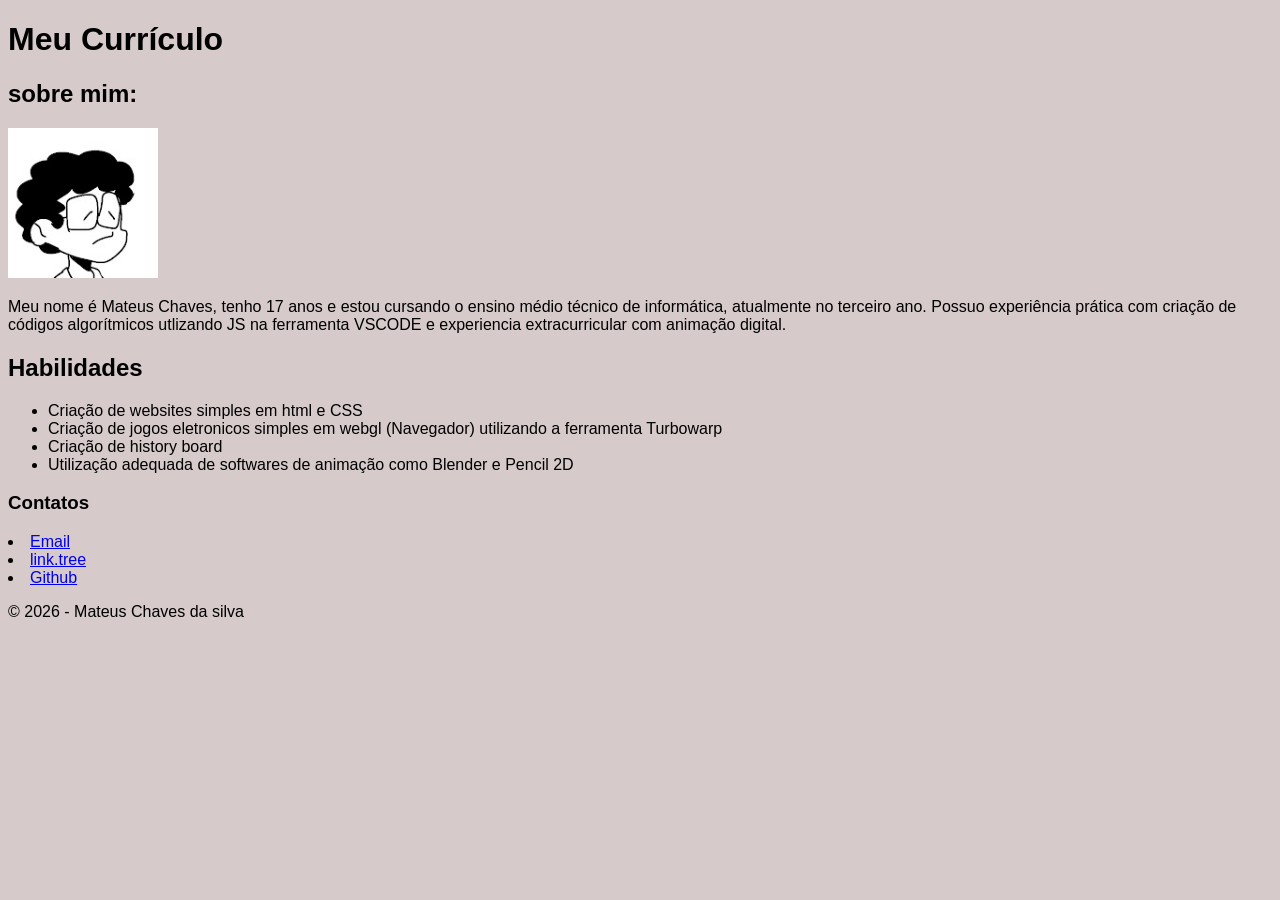
<file: VSCODE - ATIVS-20260318T144707Z-3-001/VSCODE - ATIVS/Atividades de 2026/Brandnew VSCODE atividades/Atividade de criar currículo/Atividade de criar currículo/index.html>
<!DOCTYPE html>
<html lang="pt-br">
<head>
    <meta charset="UTF-8">
    <meta name="viewport" content="width=device-width, initial-scale=1.0">
    <link rel="stylesheet" href="style.css">
</head>
 <title>Currículo</title>
<header>
    <h1>Meu Currículo</h1>
</header>
<body>
    <main>
    <section>
        <h2>sobre mim:</h2>
        <img src="channels4_profile.jpg" alt="eu" style="width: 150px;">
        <p>Meu nome é Mateus Chaves, tenho 17 anos e estou cursando o ensino médio técnico de informática, atualmente no terceiro ano. Possuo experiência prática com criação de códigos algorítmicos utlizando JS na ferramenta VSCODE e experiencia extracurricular com animação digital.</p>
        <h1>Habilidades</h1>
        <ul>
            <li>Criação de websites simples em html e CSS</li>
            <li>Criação de jogos eletronicos simples em webgl (Navegador) utilizando a ferramenta Turbowarp</li>
            <li>Criação de history board</li>
            <li>Utilização adequada de softwares de animação como Blender e Pencil 2D</li>
        </ul>
        <h3>Contatos</h3>
            <li><a href='#'>Email</a></li>
            <li><a href='#'>link.tree</a></li>
            <li><a href='#'>Github</a></li>
    </section>
    </main>
    <ul></ul>
    <ul></ul>
    <footer>
        &copy; 2026 - Mateus Chaves da silva
    </footer>
</body>
</html>
</file>
<file: VSCODE - ATIVS-20260318T144707Z-3-001/VSCODE - ATIVS/Atividades de 2026/Brandnew VSCODE atividades/Atividade de criar currículo/Atividade de criar currículo/style.css>
html{
    font-family:Arial, Helvetica, sans-serif;
    background-color: #d6caca;
    text-align: left;
    padding: auto;
    margin: auto;
};
</file>
